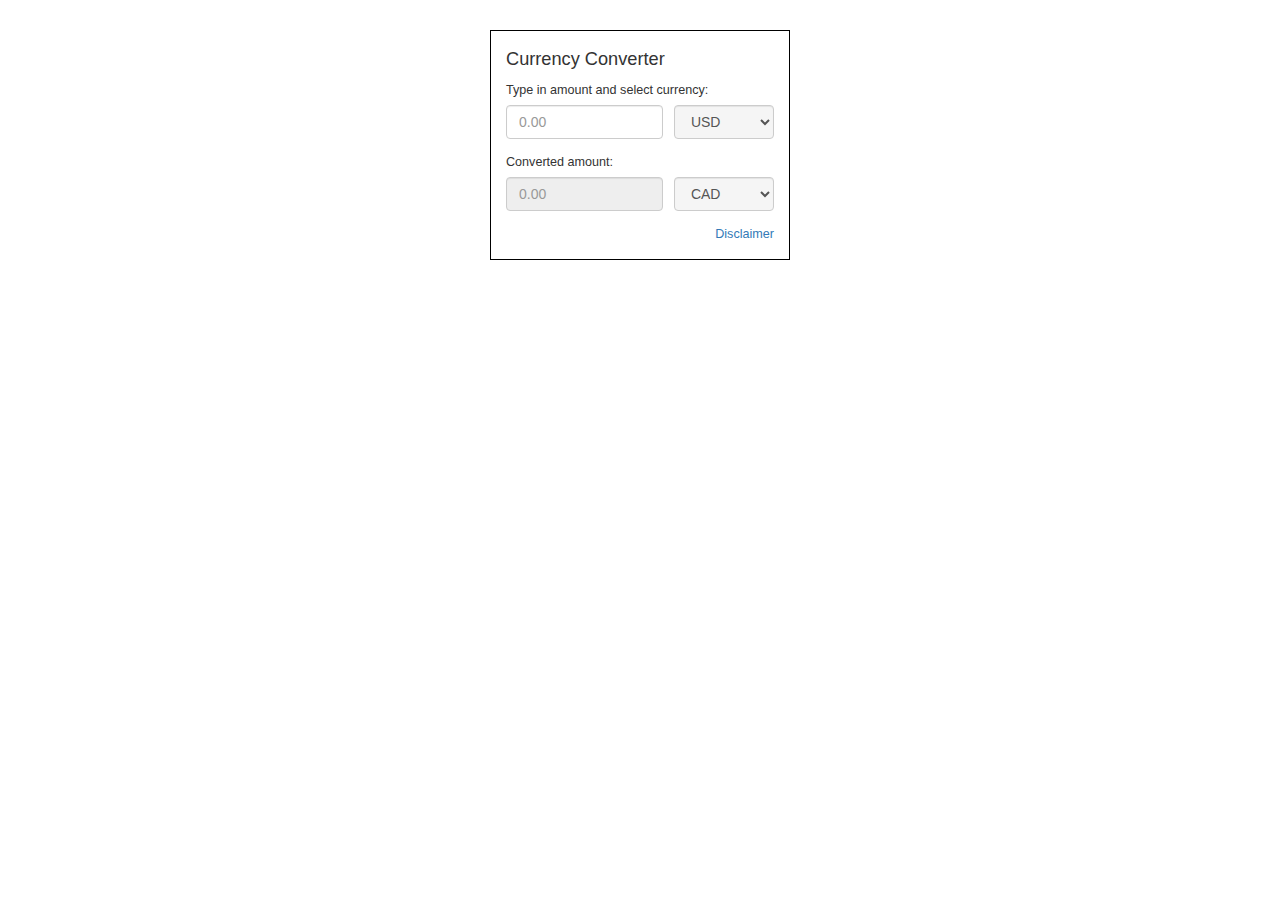
<file: index.html>
<!DOCTYPE html>
<html lang="en">
<head>
<meta name="viewport" content="width=device-width, initial-scale=1">
<title> Curreny Converter</title>
<link rel="stylesheet" href="css/bootstrap.min.css">
<link rel="stylesheet" href="css/custom.css">
</head>
<body onload="pageLoad()">
<div id="box" class="container form-group">
<form class="form-inline">
<p>Currency Converter</p>
<div class="form-group">
<label>Type in amount and select currency:</label>
<input class="form-control" id="fromAmount" type="text" size="15" placeholder = "0.00" onkeyup="convertCurrency()" onclick = 'javascript: this.value = ""'>
<select class="form-control" id="from" onchange="convertCurrency()">
<option value="CAD">CAD</option>
<option value="USD" selected>USD</option>
<option value="EUR" >EUR</option>
</select>
</div>
<div class="form-group">
<label>Converted amount:</label>
<input class="form-control" id="toAmount" type="text" size="15" placeholder = "0.00" readonly >
<select class="form-control" id="to" onchange= "convertCurrency()" >
<option value="CAD" selected>CAD</option>
<option value="USD">USD</option>
<option value="EUR">EUR</option>
</select>
</div>
</form>
<a href="Disclaimer.html" target="_blank">Disclaimer</a>
</div>
<script src = "js/jsscript.js"></script>
</body>
</html>
</file>
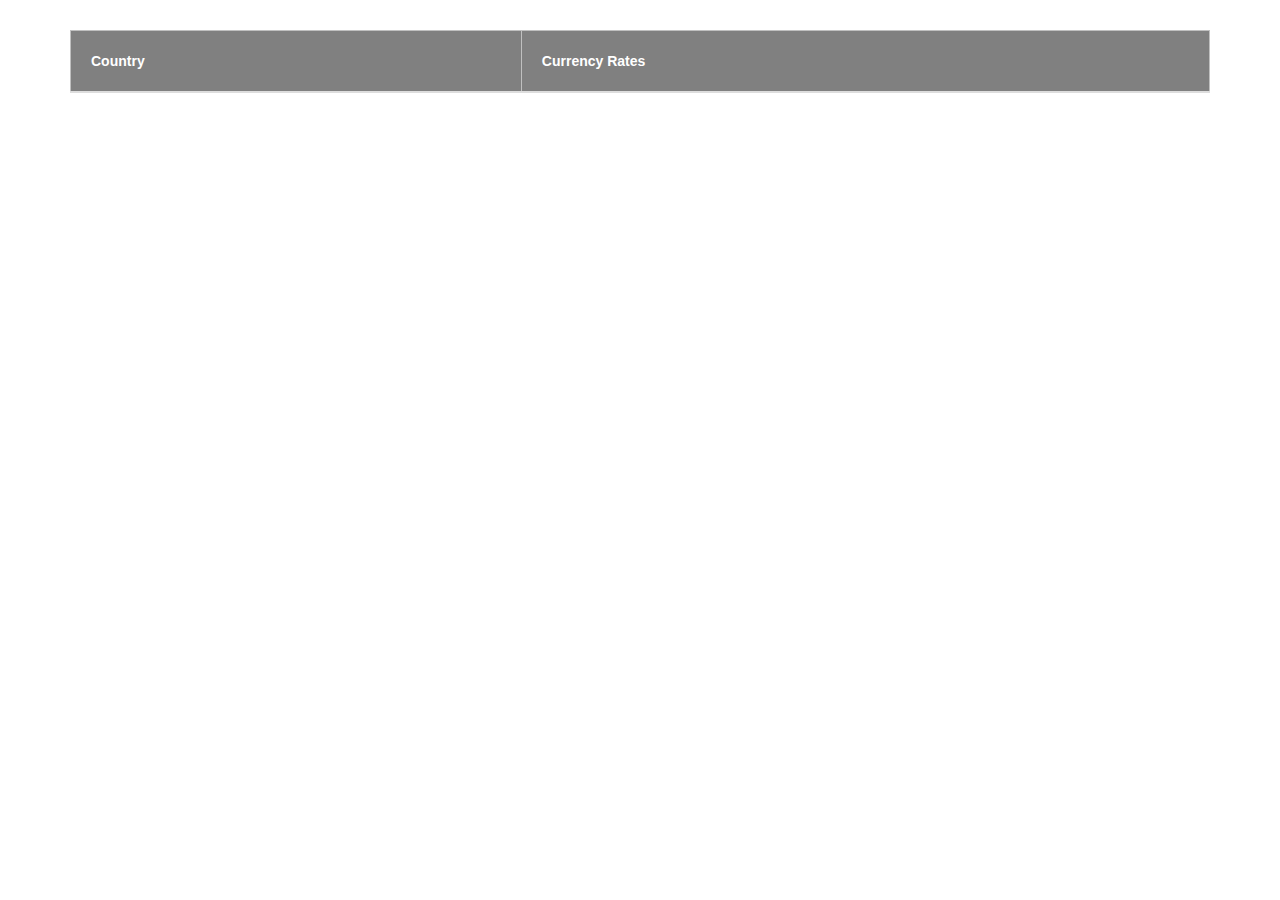
<file: Disclaimer.html>
<!DOCTYPE html>
<html lang="en">
<head>
<meta name="viewport" content="width=device-width, initial-scale=1">
<title> Curreny Converter</title>
<link rel="stylesheet" href="css/bootstrap.min.css">
<link rel="stylesheet" href="css/custom.css">

</head>
<body onload="pageLoad()">
<div  id="box4" class="container"> 
<table class="table">
  <thead>
    <tr>
      <th>Country</th>
      <th>Currency Rates</th>
    </tr>
  </thead>
  <tbody id="countries">
   
  </tbody>
</table>
</div>
<script src = "js/jsscript.js"></script>
</body>
</html>
</file>
<file: css/custom.css>
#box {
        
        width: 300px;
        height: auto;
        margin: 30px auto;
        border: 1px solid black;
        padding: 15px;
        
    }
table {
    
    border: 1px solid silver;
}

a {
    font-size: .9em;
    
}

table tr td {
    
    padding: 20px !important;
}


th {
    
        border-right: 1px solid silver;
        background-color: grey;
        color: white;
        padding: 20px !important;
}

td {
    padding-left: 30px;
    border-right: 1px solid silver;
    width: 300px;
}
#box4 {
    
    margin: 30px auto;
}
    
    p {
        
        font-size: 1.3em;
        font-weight: normal;
        
    }
    
    input {
        
        padding-right: 30px !important;
        margin-right: 7px;
    }
    
    .form-group {
        
        padding-bottom: 15px !important;
    }
    
    a {
        
        float: right;
    }

label {
    
    display:block;
    font-size: .9em;
    font-weight: normal;
}

select {
    
    width: 100px !important;
    background-color: whitesmoke !important;
    background-image: -webkit-linear-gradient(top, whitesmoke, #f1f1f1);
}

@media (min-width: 768px) {
    
    input {
        
        width: 157px !important;
    } 
    
    
}
</file>
